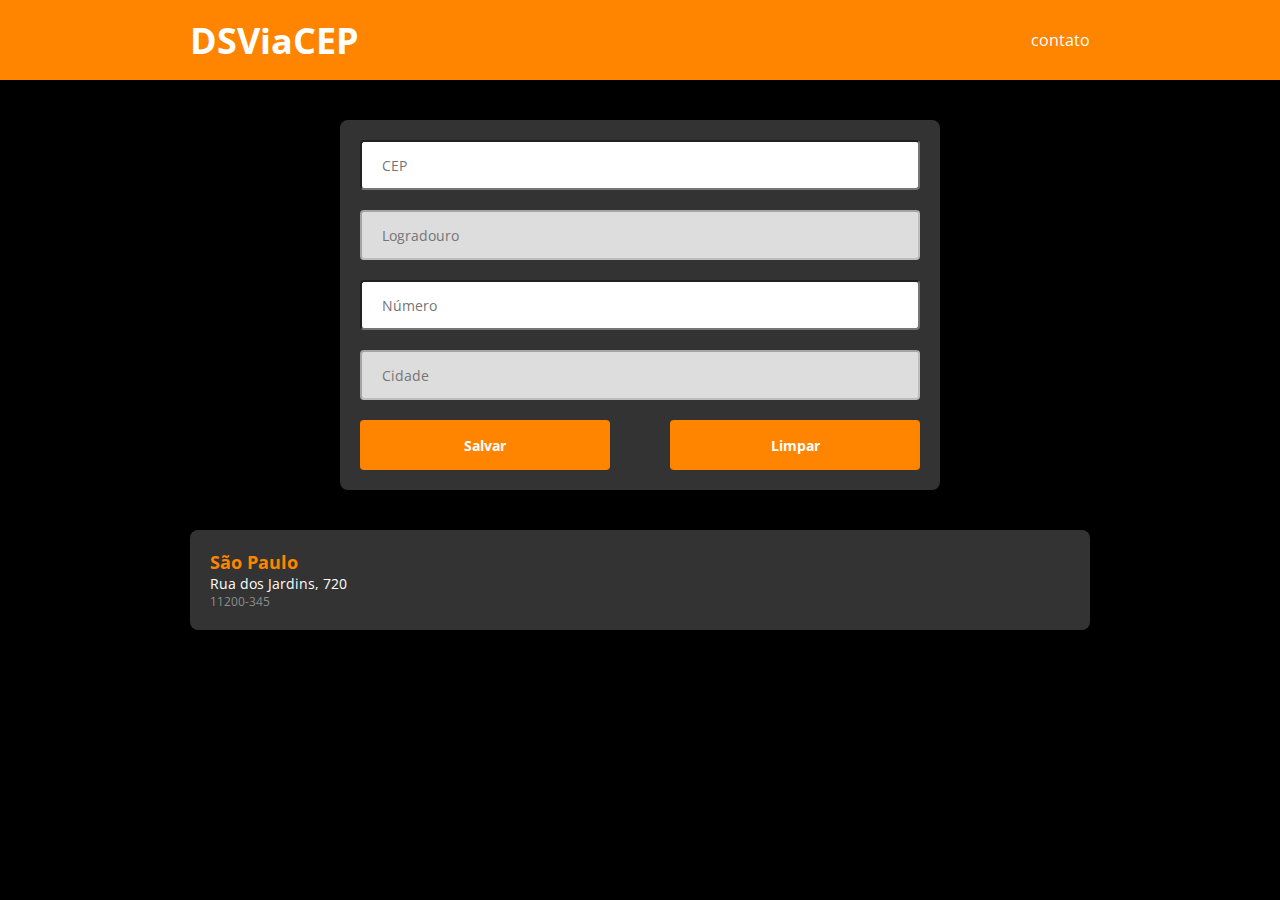
<file: projeto-viacep/index.html>
<!DOCTYPE html>
<html lang="pt-br">
  <head>
    <meta charset="UTF-8" />
    <meta http-equiv="X-UA-Compatible" content="IE=edge" />
    <meta name="viewport" content="width=device-width, initial-scale=1.0" />
    <title>DSViaCEP</title>
    <link rel="preconnect" href="https://fonts.googleapis.com" />
    <link rel="preconnect" href="https://fonts.gstatic.com" crossorigin />
    <link
      href="https://fonts.googleapis.com/css2?family=Open+Sans:wght@400;700&family=Oswald:wght@200&display=swap"
      rel="stylesheet"
    />
    <link rel="stylesheet" href="css/style.css" />
  </head>
  <body>
    <header class="nav-container">
      <nav class="nav-main">
        <h1>DSViaCEP</h1>
        <div class="contact-link">contato</div>
      </nav>
    </header>
    <main>
      <section id="form-section" class="form-container">
        <div class="card-form">
          <form name="newAddress">
            <div class="form-control">
              <label for="cep"></label>
              <input
                type="text"
                name="cep"
                id="cep"
                placeholder="CEP"
                class="form-input"
              />
              <div class="error-message" data-error="cep"></div>
            </div>
            <div class="form-control">
              <label for="street"></label>
              <input
                type="text"
                name="street"
                id="street"
                class="form-input"
                placeholder="Logradouro"
                disabled
              />
            </div>
            <div class="form-control">
              <label for="number"></label>
              <input
                type="text"
                name="number"
                id="number"
                class="form-input"
                placeholder="Número"
              />
              <div class="error-message" data-error="number"></div>
            </div>
            <div class="form-control">
              <label for="city"></label>
              <input
                type="text"
                name="city"
                id="city"
                class="form-input"
                placeholder="Cidade"
                disabled
              />
            </div>
            <div class="btn-container">
              <button type="submit" class="btn btn-left" name="btnSave">
                Salvar
              </button>
              <button class="btn btn-right" name="btnClear">Limpar</button>
            </div>
          </form>
        </div>
      </section>
      <section id="list-section" class="list-container">
        <div class="card-list-item">
          <h3>São Paulo</h3>
          <p class="address-line">Rua dos Jardins, 720</p>
          <p class="address-cep">11200-345</p>
        </div>
      </section>
    </main>

    <script type="module" src="js/dsviacep.js"></script>
  </body>
</html>
</file>
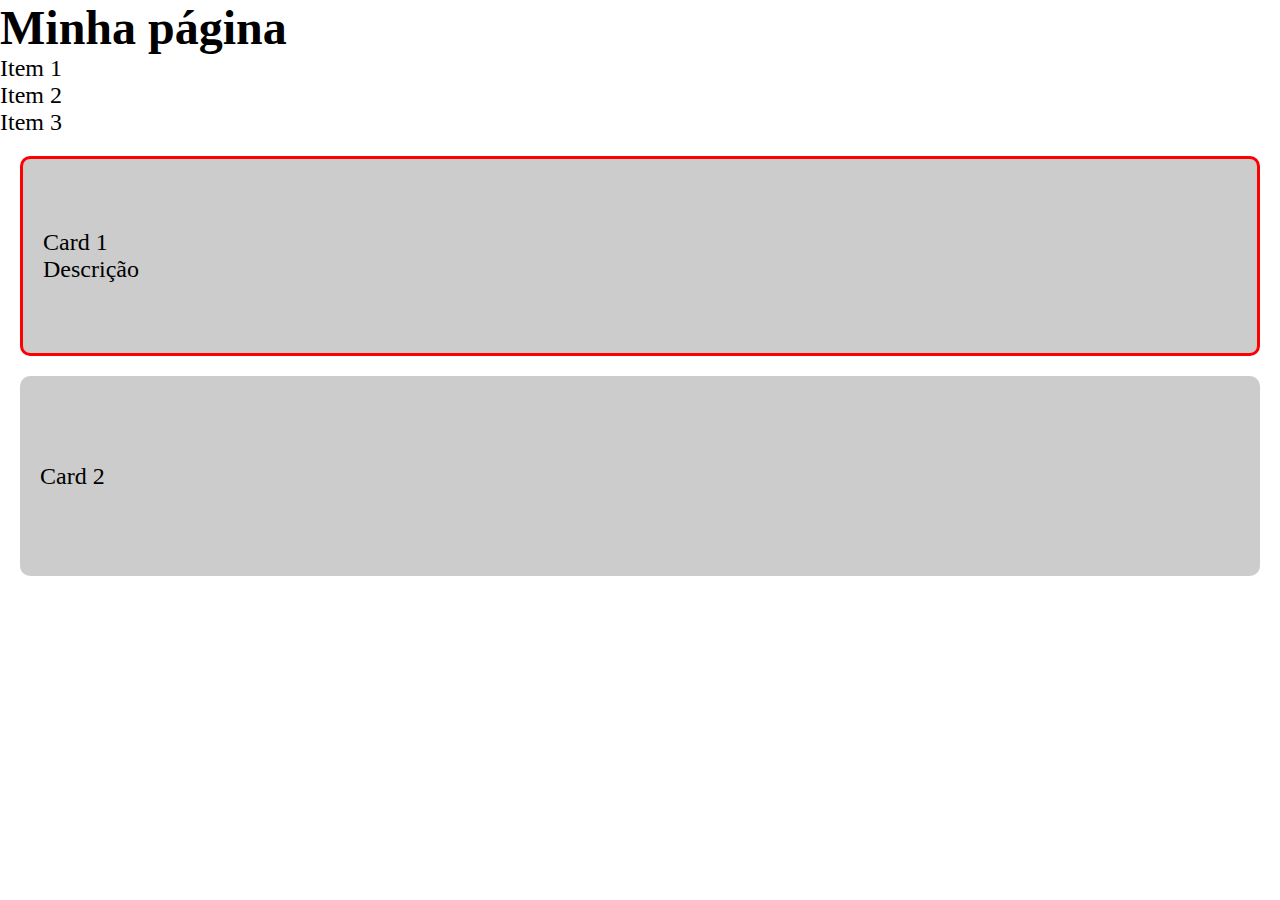
<file: dom/selecao-elementos/index.html>
<!DOCTYPE html>
<html lang="en">
  <head>
    <meta charset="UTF-8" />
    <meta http-equiv="X-UA-Compatible" content="IE=edge" />
    <meta name="viewport" content="width=device-width, initial-scale=1.0" />
    <title>Document</title>

    <link rel="stylesheet" href="styles.css" />
  </head>
  <body>
    <h1>Minha página</h1>
    <ul>
      <li>Item 1</li>
      <li>Item 2</li>
      <li>Item 3</li>
    </ul>

    <div class="card"><p>Card 1</p></div>

    <div class="card"><p>Card 2</p></div>
    <script src="./script.js"></script>
  </body>
</html>
</file>
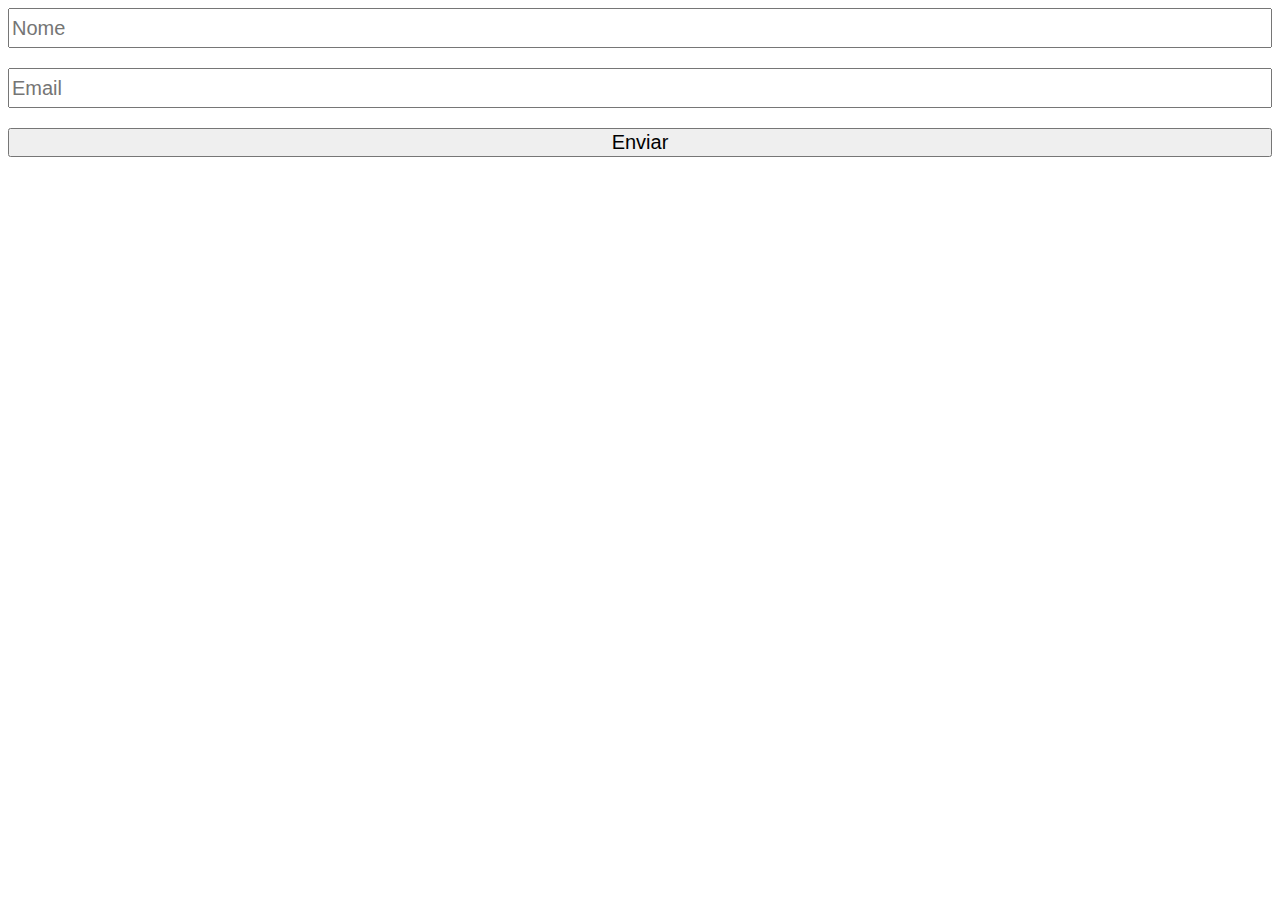
<file: eventos/selecao-elementos/index.html>
<!DOCTYPE html>
<html lang="en">
  <head>
    <meta charset="UTF-8" />
    <meta http-equiv="X-UA-Compatible" content="IE=edge" />
    <meta name="viewport" content="width=device-width, initial-scale=1.0" />
    <title>Document</title>

    <link rel="stylesheet" href="styles.css" />
  </head>
  <body>
    <form name="cadastro">
      <input name="name" type="text" placeholder="Nome" />
      <input name="email" type="text" placeholder="Email" />
      <button type="submit">Enviar</button>
    </form>
    <script src="./script.js"></script>
  </body>
</html>
</file>
<file: projeto-viacep/css/style.css>
* {
  box-sizing: border-box;
  margin: 0;
  padding: 0;
  font-family: "Open Sans", sans-serif;
}

html,
body {
  background-color: #000;
}

.nav-container {
  height: 80px;
  background-color: #ff8400;
  width: 100%;
  padding: 0 20px;
  display: flex;
  align-items: center;
}

.nav-main {
  width: 100%;
  max-width: 900px;
  margin: 0 auto;
  display: flex;
  align-items: center;
  justify-content: space-between;
}

.nav-main h1 {
  color: #fff;
  font-size: 36px;
}

.contact-link {
  color: #fff;
  cursor: pointer;
}

.form-container {
  width: 100%;
  padding: 40px 20px;
}

.card-form {
  background-color: #333;
  width: 100%;
  max-width: 600px;
  margin: 0 auto;
  border-radius: 8px;
  padding: 20px;
}

.form-control {
  margin-bottom: 20px;
}

.error-message {
  margin-top: 5px;
  color: #faa;
}

.form-input {
  height: 50px;
  width: 100%;
  border-radius: 4px;
  padding: 20px;
  font-size: 14px;
}
.form-input:disabled {
  background-color: #ddd;
}

.btn-container {
  display: flex;
  justify-content: space-between;
}

.btn {
  width: 250px;
  height: 50px;
  background-color: #ff8400;
  border: 0;
  border-radius: 4px;
  color: #fff;
  font-weight: bold;
  font-size: 14px;
}

.btn-left {
  margin-right: 10px;
}

.btn-right {
  margin-left: 10px;
}

.list-container {
  width: 100%;
  padding: 0 20px;
  display: flex;
  flex-direction: column;
  align-items: center;
  margin: 0 auto;
}

.card-list-item {
  background-color: #333;
  color: #fff;
  margin-bottom: 20px;
  width: 100%;
  max-width: 900px;
  border-radius: 8px;
  padding: 20px;
}

.card-list-item h3 {
  color: #ff8400;
  font-size: 18px;
  font-weight: bold;
}

.address-line {
  color: #fff;
  font-size: 14px;
}

.address-cep {
  color: #8f8f8f;
  font-size: 12px;
}
</file>
<file: dom/selecao-elementos/styles.css>
* {
  box-sizing: border-box;
  margin: 0;
  padding: 0;
}

body {
  font-size: 24px;
}

.card {
  height: 200px;
  background-color: #ccc;
  margin: 20px;
  padding: 20px;
  border-radius: 10px;
  display: flex;
  flex-direction: column;
  justify-content: center;
}

.super-border {
  border: 3px solid red;
}
</file>
<file: eventos/selecao-elementos/styles.css>
* {
  box-sizing: border-box;
  font-size: 20px;
}

form {
  display: flex;
  flex-direction: column;
}
input {
  height: 40px;
  margin-bottom: 20px;
}

.input-error {
  border: 2px #f00 solid;
  background-color: #fdd;
}
</file>
